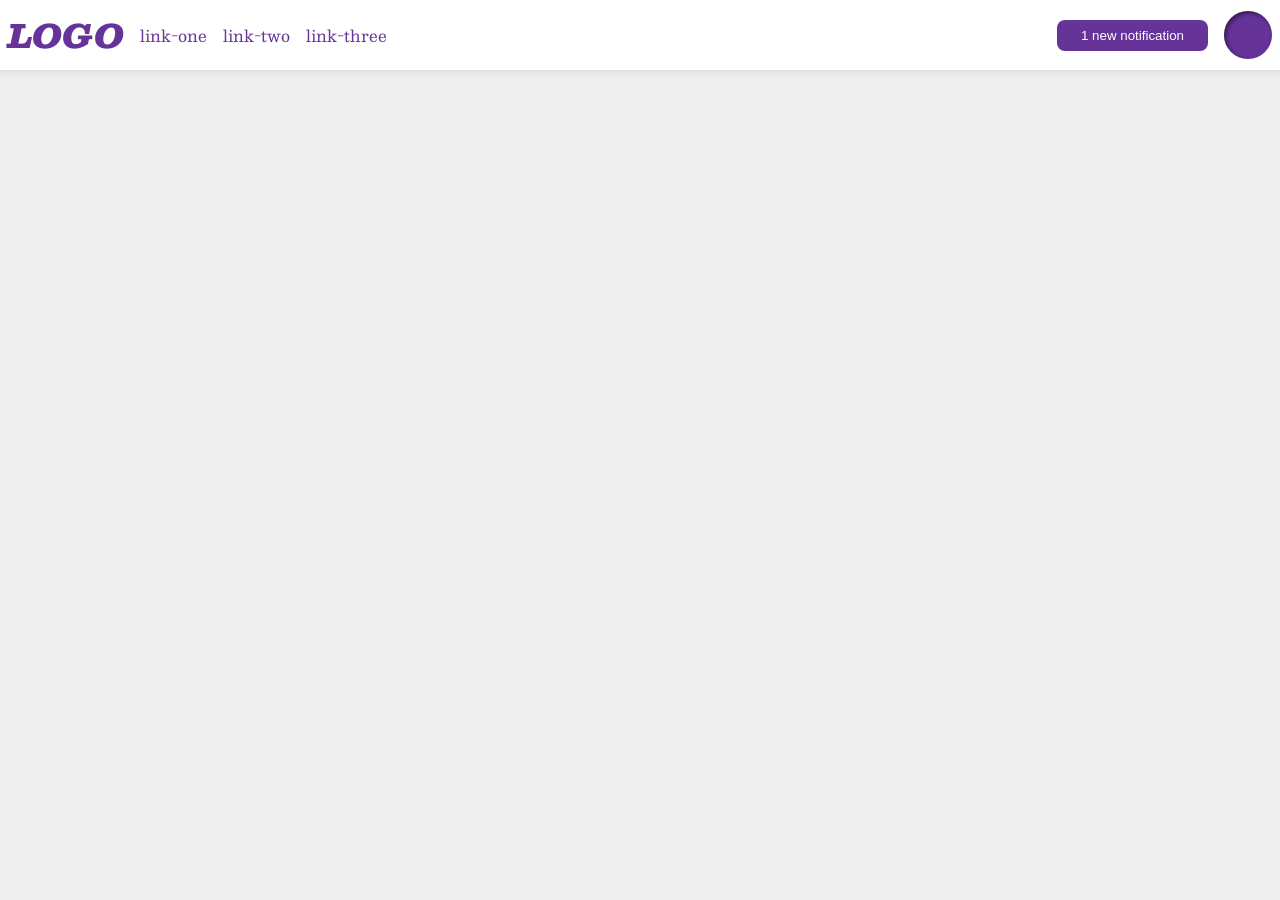
<file: foundations/flex/03-flex-header-2/index.html>
<!DOCTYPE html>
<html lang="en">
  <head>
    <meta charset="UTF-8">
    <meta http-equiv="X-UA-Compatible" content="IE=edge">
    <meta name="viewport" content="width=device-width, initial-scale=1.0">
    <title>Flex Header 2</title>
    <link rel="stylesheet" href="style.css">
  </head>
  <body>
    <div class="header">
      <div class="left">
      <div class="logo">
        LOGO
      </div>
      <ul class="links">
        <li><a href="https://google.com">link-one</a></li>
        <li><a href="https://google.com">link-two</a></li>
        <li><a href="https://google.com">link-three</a></li>
      </ul>
      </div>
      <div class="right">
      <button class="notifications">
        1 new notification
      </button>
      <div class="profile-image"></div>
      </div>
    </div>
  </body>
</html>
</file>
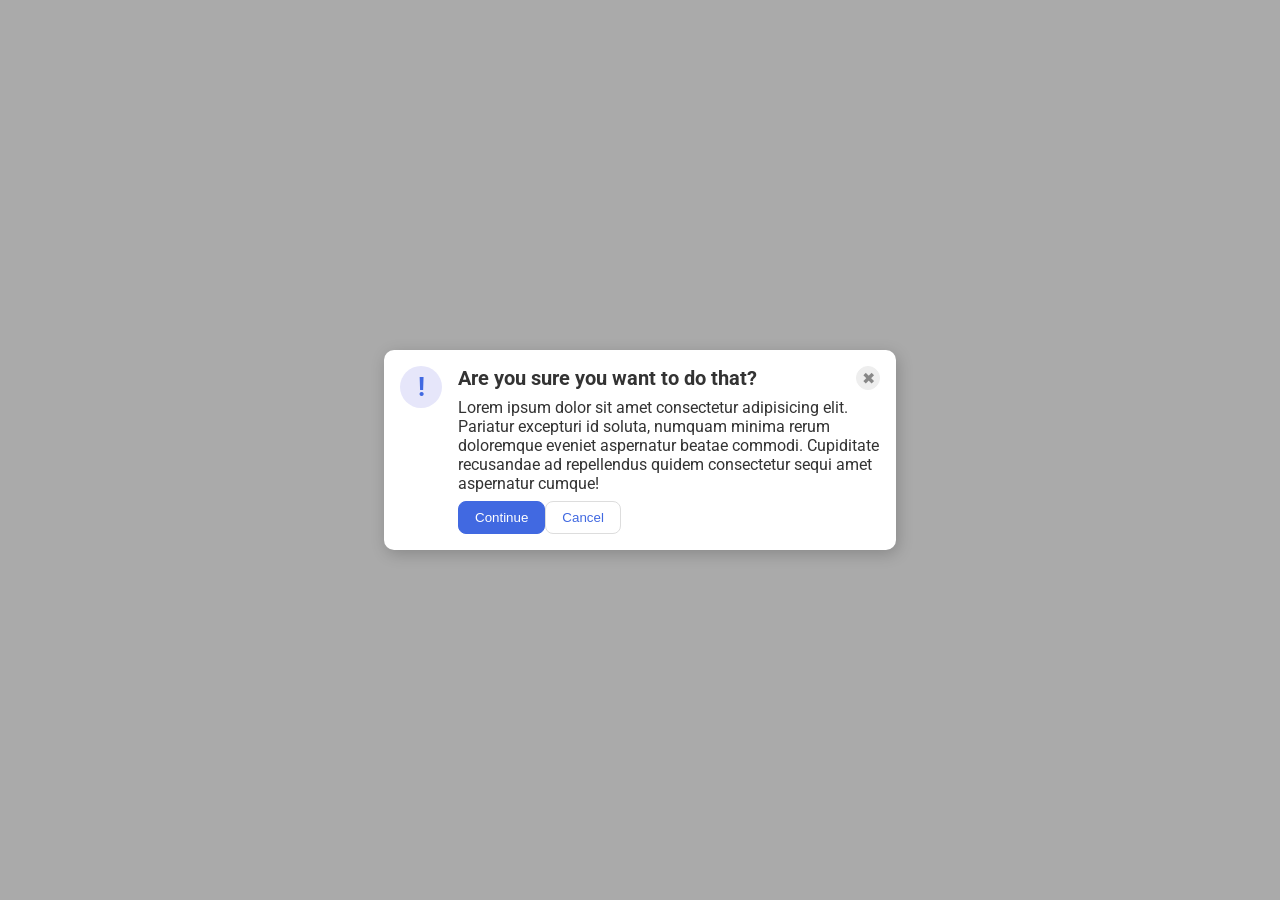
<file: foundations/flex/05-flex-modal/index.html>
<!DOCTYPE html>
<html lang="en">
  <head>
    <meta charset="UTF-8">
    <meta http-equiv="X-UA-Compatible" content="IE=edge">
    <meta name="viewport" content="width=device-width, initial-scale=1.0">
    <link rel="stylesheet" href="style.css">
    <title>Modal</title>
  </head>
  <body>
    <div class="modal">
      <div class="icon">!</div>
        <div class="warning">
          <div class="row">
            <div class="header">Are you sure you want to do that?</div>
            <button class="close-button">✖</button>
          </div>
          <div class="text">Lorem ipsum dolor sit amet consectetur adipisicing elit. Pariatur excepturi id soluta, numquam minima rerum doloremque eveniet aspernatur beatae commodi. Cupiditate recusandae ad repellendus quidem consectetur sequi amet aspernatur cumque!</div>
          <div class="buttons">
            <button class="continue">Continue</button>
            <button class="cancel">Cancel</button>
          </div>
        </div>
    </div>
  </body>
</html>
</file>
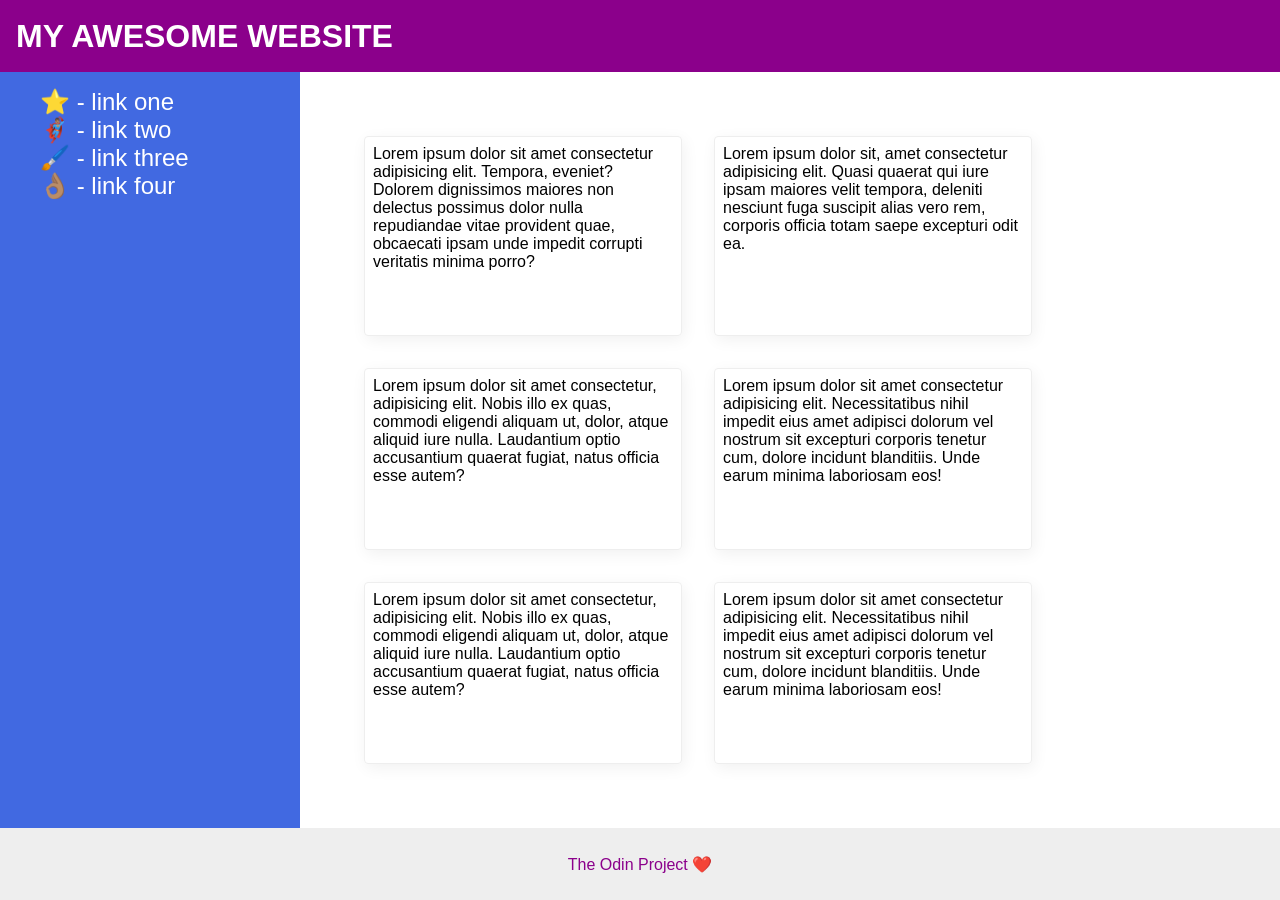
<file: foundations/flex/07-flex-layout-2/index.html>
<!DOCTYPE html>
<html lang="en">
  <head>
    <meta charset="UTF-8">
    <meta http-equiv="X-UA-Compatible" content="IE=edge">
    <meta name="viewport" content="width=device-width, initial-scale=1.0">
    <title>The Holy Grail</title>
    <link rel="stylesheet" href="style.css">
  </head>
  <body>
    <div class="header">
      MY AWESOME WEBSITE
    </div>

    <div class="content">
      <div class="sidebar">
        <ul>
          <li><a href="#">⭐ - link one</a></li>
          <li><a href="#">🦸🏽‍♂️ - link two</a></li>
          <li><a href="#">🖌️ - link three</a></li>
          <li><a href="#">👌🏽 - link four</a></li>
        </ul>
      </div>

      <div class="cards">
        <div class="card">Lorem ipsum dolor sit amet consectetur adipisicing elit. Tempora, eveniet? Dolorem dignissimos maiores non delectus possimus dolor nulla repudiandae vitae provident quae, obcaecati ipsam unde impedit corrupti veritatis minima porro?</div>
        <div class="card">Lorem ipsum dolor sit, amet consectetur adipisicing elit. Quasi quaerat qui iure ipsam maiores velit tempora, deleniti nesciunt fuga suscipit alias vero rem, corporis officia totam saepe excepturi odit ea.</div>
        <div class="card">Lorem ipsum dolor sit amet consectetur, adipisicing elit. Nobis illo ex quas, commodi eligendi aliquam ut, dolor, atque aliquid iure nulla. Laudantium optio accusantium quaerat fugiat, natus officia esse autem?</div>
        <div class="card">Lorem ipsum dolor sit amet consectetur adipisicing elit. Necessitatibus nihil impedit eius amet adipisci dolorum vel nostrum sit excepturi corporis tenetur cum, dolore incidunt blanditiis. Unde earum minima laboriosam eos!</div>
        <div class="card">Lorem ipsum dolor sit amet consectetur, adipisicing elit. Nobis illo ex quas, commodi eligendi aliquam ut, dolor, atque aliquid iure nulla. Laudantium optio accusantium quaerat fugiat, natus officia esse autem?</div>
        <div class="card">Lorem ipsum dolor sit amet consectetur adipisicing elit. Necessitatibus nihil impedit eius amet adipisci dolorum vel nostrum sit excepturi corporis tenetur cum, dolore incidunt blanditiis. Unde earum minima laboriosam eos!</div>
      </div>
    </div>
    <div class="footer">
      The Odin Project ❤️
    </div>
  </body>
</html>
</file>
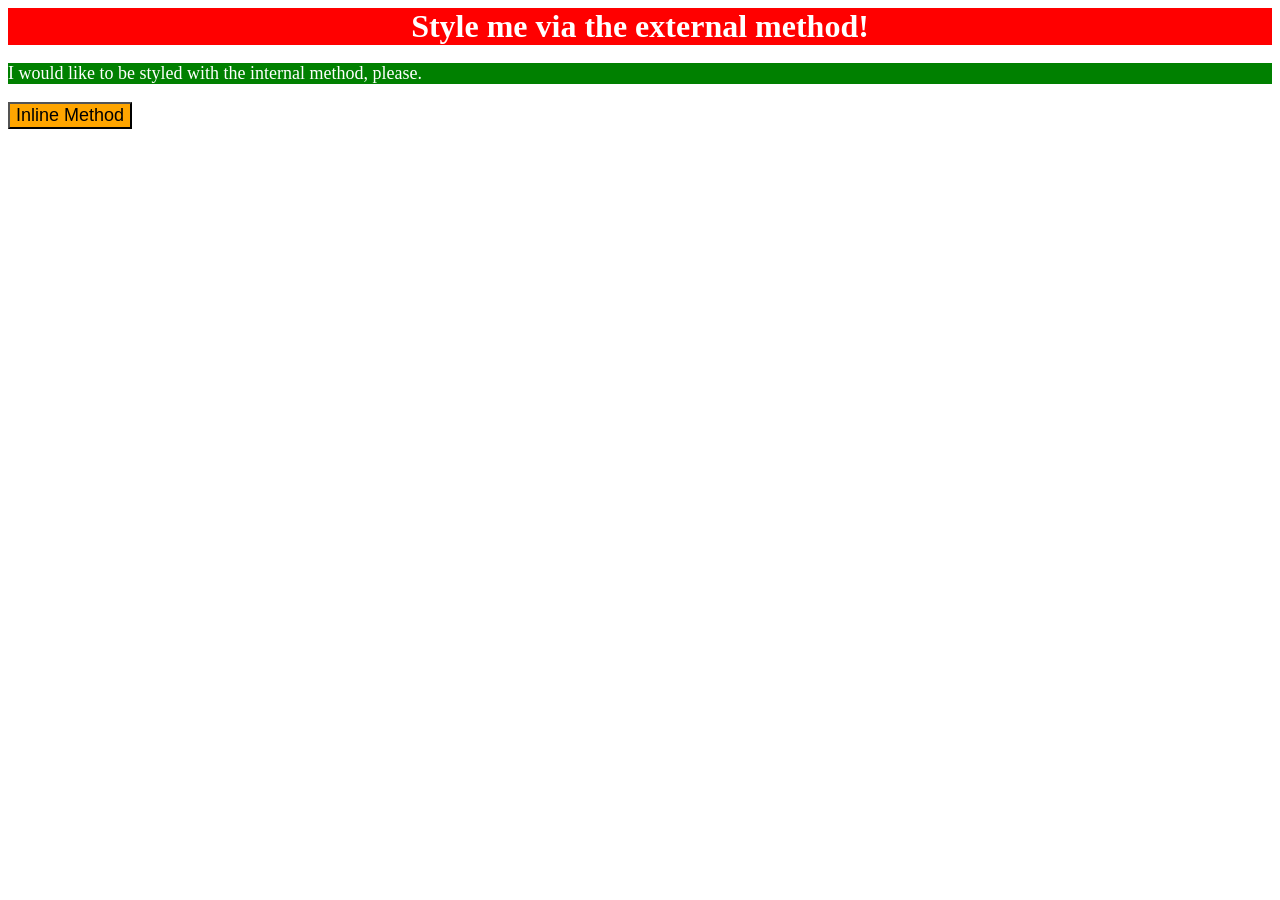
<file: foundations/intro-to-css/01-css-methods/index.html>
<!DOCTYPE html>
<html lang="en">
  <head>
    <meta charset="UTF-8">
    <meta http-equiv="X-UA-Compatible" content="IE=edge">
    <meta name="viewport" content="width=device-width, initial-scale=1.0">
    <title>Methods for Adding CSS</title>
    <link rel="stylesheet" href="style.css">
      <style>
        p {
          background-color: green;
          color: white;
          font-size: 18px;
        }
      </style>
  </head>
  <body>
    <div>Style me via the external method!</div>
    <p>I would like to be styled with the internal method, please.</p>
    <button style="background-color: orange; font-size: 18px;">Inline Method</button>
  </body>
</html>
</file>
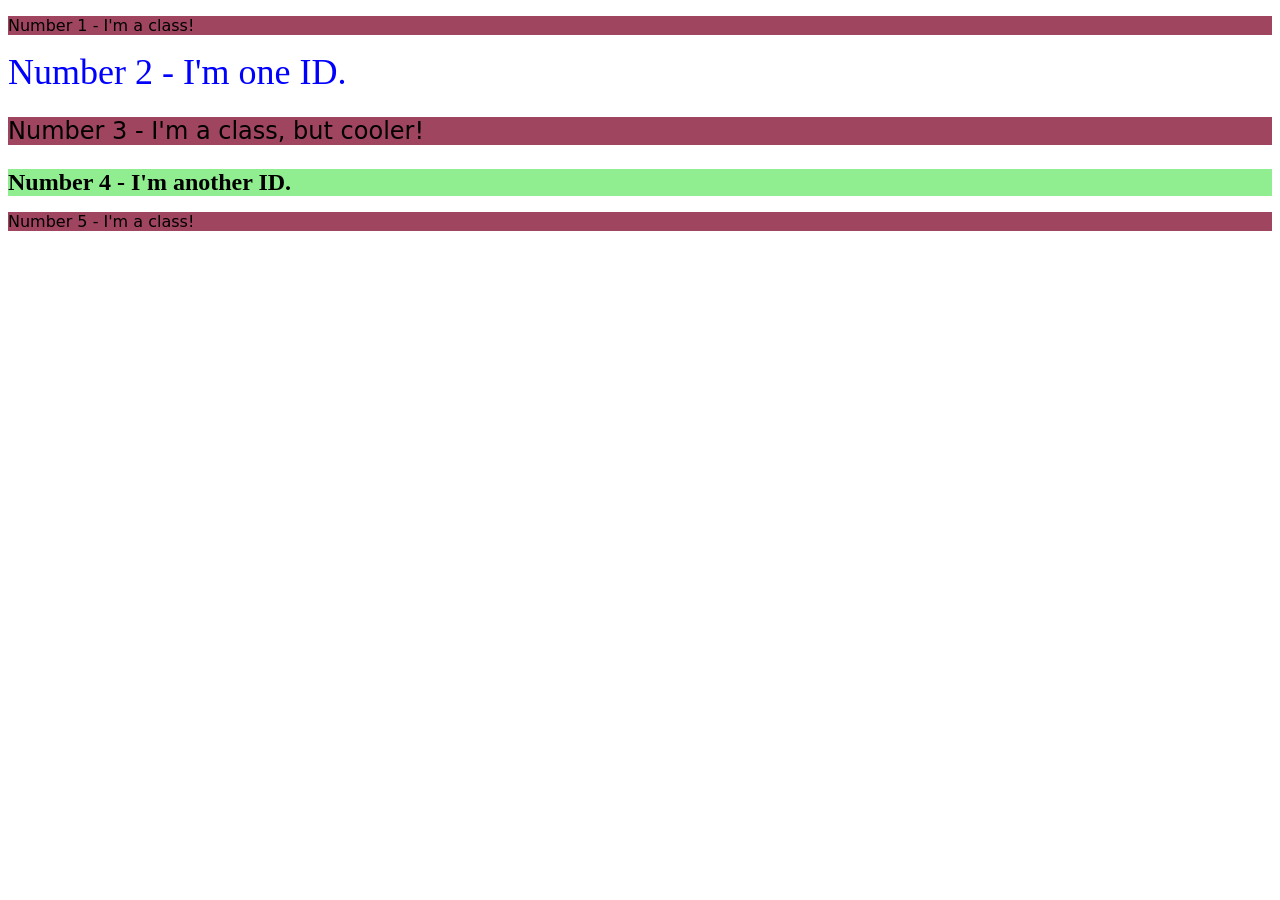
<file: foundations/intro-to-css/02-class-id-selectors/index.html>
<!DOCTYPE html>
<html lang="en">
  <head>
    <meta charset="UTF-8">
    <meta http-equiv="X-UA-Compatible" content="IE=edge">
    <meta name="viewport" content="width=device-width, initial-scale=1.0">
    <title>Class and ID Selectors</title>
    <link rel="stylesheet" href="style.css">
  </head>
  <body>
    <p class="odd_numbered">Number 1 - I'm a class!</p>
    <div id="second_element">Number 2 - I'm one ID.</div>
    <p class="odd_numbered" id="third_element">Number 3 - I'm a class, but cooler!</p>
    <div id="fourth_element">Number 4 - I'm another ID.</div>
    <p class="odd_numbered">Number 5 - I'm a class!</p>
  </body>
</html>
</file>
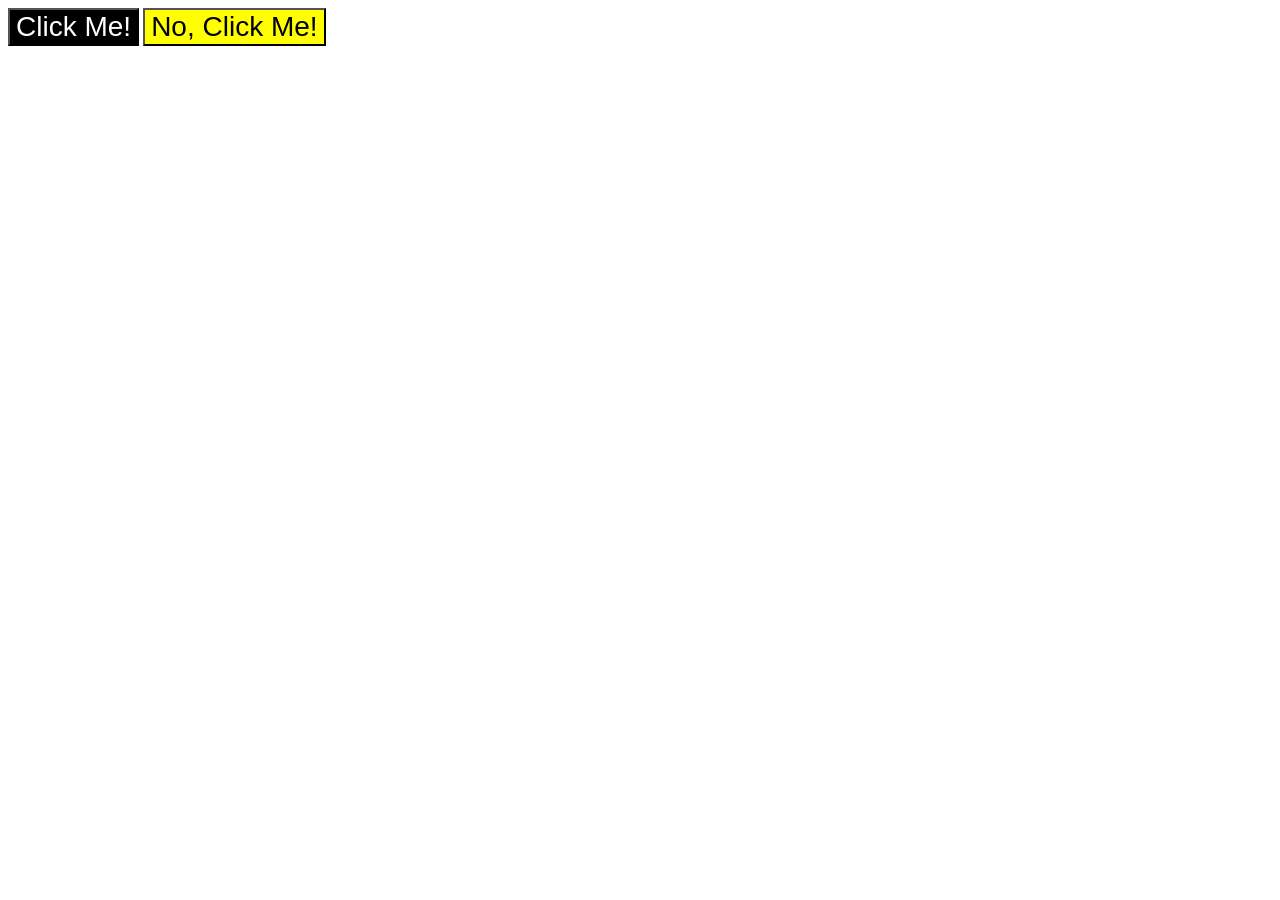
<file: foundations/intro-to-css/03-grouping-selectors/index.html>
<!DOCTYPE html>
<html lang="en">
  <head>
    <meta charset="UTF-8">
    <meta http-equiv="X-UA-Compatible" content="IE=edge">
    <meta name="viewport" content="width=device-width, initial-scale=1.0">
    <title>Grouping Selectors</title>
    <link rel="stylesheet" href="style.css">
  </head>
  <body>
    <button class="first">Click Me!</button>
    <button class="second">No, Click Me!</button>
  </body>
</html>
</file>
<file: foundations/flex/03-flex-header-2/style.css>
/* this is some magical font-importing.
you'll learn about it later. */
@import url('https://fonts.googleapis.com/css2?family=Besley:ital,wght@0,400;1,900&display=swap');

body {
  margin: 0;
  background: #eee;
  font-family: Besley, serif;
}

.header {
  background: white;
  border-bottom: 1px solid #ddd;
  box-shadow: 0 0 8px rgba(0,0,0,.1);
  display: flex;
  justify-content: space-between;
  padding: 8px;
}

.left, .right {
  display: flex;
  align-items: center;
  gap: 16px;
}

.profile-image {
  background: rebeccapurple;
  box-shadow: inset 2px 2px 4px rgba(0,0,0,.5);
  border-radius: 50%;
  width: 48px;
  height: 48px;
}

.logo {
  color: rebeccapurple;
  font-size: 32px;
  font-weight: 900;
  font-style: italic;
}

button {
  border: none;
  border-radius: 8px;
  background: rebeccapurple;
  color: white;
  padding: 8px 24px;
}

a {
  /* this removes the line under our links */
  text-decoration: none;
  color: rebeccapurple;
}

ul {
  list-style-type: none;
  display: flex;
  gap: 16px;
  padding: 0px;
  margin: 0px;
}
</file>
<file: foundations/flex/05-flex-modal/style.css>
@import url('https://fonts.googleapis.com/css2?family=Roboto:wght@400;700&display=swap');

html, body {
  height: 100%;
}

body {
  font-family: Roboto, sans-serif;
  margin: 0;
  background: #aaa;
  color: #333;
  /* I'll give you this one for free lol */
  display: flex;
  align-items: center;
  justify-content: center;
}

.modal {
  background: white;
  width: 480px;
  border-radius: 10px;
  box-shadow: 2px 4px 16px rgba(0,0,0,.2);
  display: flex;
  gap: 16px;
  padding: 16px;
}

.warning {
  display: flex;
  flex-direction: column;
  gap: 8px;
}

.row {
  display: flex;
  justify-content: space-between;
  font-weight: bold;
  font-size: 20px;
}

.buttons {
  display: flex;
}

.icon {
  color: royalblue;
  font-size: 26px;
  font-weight: 700;
  background: lavender;
  width: 42px;
  height: 42px;
  border-radius: 50%;
  display: flex;
  align-items: center;
  justify-content: center;
  flex-shrink: 0;
}

.close-button {
  background: #eee;
  border-radius: 50%;
  color: #888;
  font-weight: 400;
  font-size: 16px;
  height: 24px;
  width: 24px;
  display: flex;
  align-items: center;
  justify-content: center;
  border: 1px solid #eee;
  padding: 0;
}

button {
  cursor: pointer;
  padding: 8px 16px;
  border-radius: 8px;
}

button.continue {
  background: royalblue;
  border: 1px solid royalblue;
  color: white;
}

button.cancel {
  background: white;
  border: 1px solid #ddd;
  color: royalblue;
}
</file>
<file: foundations/flex/07-flex-layout-2/style.css>
body {
  font-family: -apple-system, BlinkMacSystemFont, 'Segoe UI', Roboto, Oxygen, Ubuntu, Cantarell, 'Open Sans', 'Helvetica Neue', sans-serif;
  margin: 0;
  min-height: 100vh;
  display: flex;
  flex-direction: column;
}

a {
  text-decoration: none;
  font-size: 24px;
  color: white;
}

li {
  list-style-type: none;
}

ul {
  list-style-position: inside;
}

.content {
  display: flex;
  flex-grow: 1;
}

.sidebar {
  width: 300px;
  background: royalblue;
  box-sizing: border-box;
  flex-basis: 300px;
  flex-shrink: 0;
}

.cards {
  flex-grow: 1;
  display: flex;
  flex-wrap: wrap;
  padding: 48px;
}

.card {
  border: 1px solid #eee;
  box-shadow: 2px 4px 16px rgba(0,0,0,.06);
  border-radius: 4px;
  flex-basis: 300px;
  padding: 8px;
  margin: 16px;
}

.header {
  height: 72px;
  background: darkmagenta;
  color: white;
  font-size: 32px;
  font-weight: 900;
  display: flex;
  align-items: center;
  padding: 0 0 0 16px;
}

.footer {
  height: 72px;
  background: #eee;
  color: darkmagenta;
  display: flex;
  justify-content: center;
  align-items: center;
}
</file>
<file: foundations/intro-to-css/01-css-methods/style.css>
div {
    background-color: red;
    color: white;
    font-size: 32px;
    text-align: center;
    font-weight: bold;
}
</file>
<file: foundations/intro-to-css/02-class-id-selectors/style.css>
/* Add CSS Styling */
.odd_numbered {
    background-color: rgb(159, 69, 96);
    font-family: 'Verdana', 'DejaVu Sans', 'sans-serif';
}

#second_element {
    color: blue;
    font-size: 36px;
}

#third_element {
    font-size: 24px;
}

#fourth_element {
    background-color: lightgreen;
    font-size: 24px;
    font-weight: bold;
}
</file>
<file: foundations/intro-to-css/03-grouping-selectors/style.css>
/* Add CSS Styling */
.first,
.second{
    font-size: 28px;
    font-family: 'Helvetica', 'Times New Roman', 'sans-serif';
}

.first {
    background-color: black;
    color: white;
}

.second {
    background-color: yellow;
}
</file>
